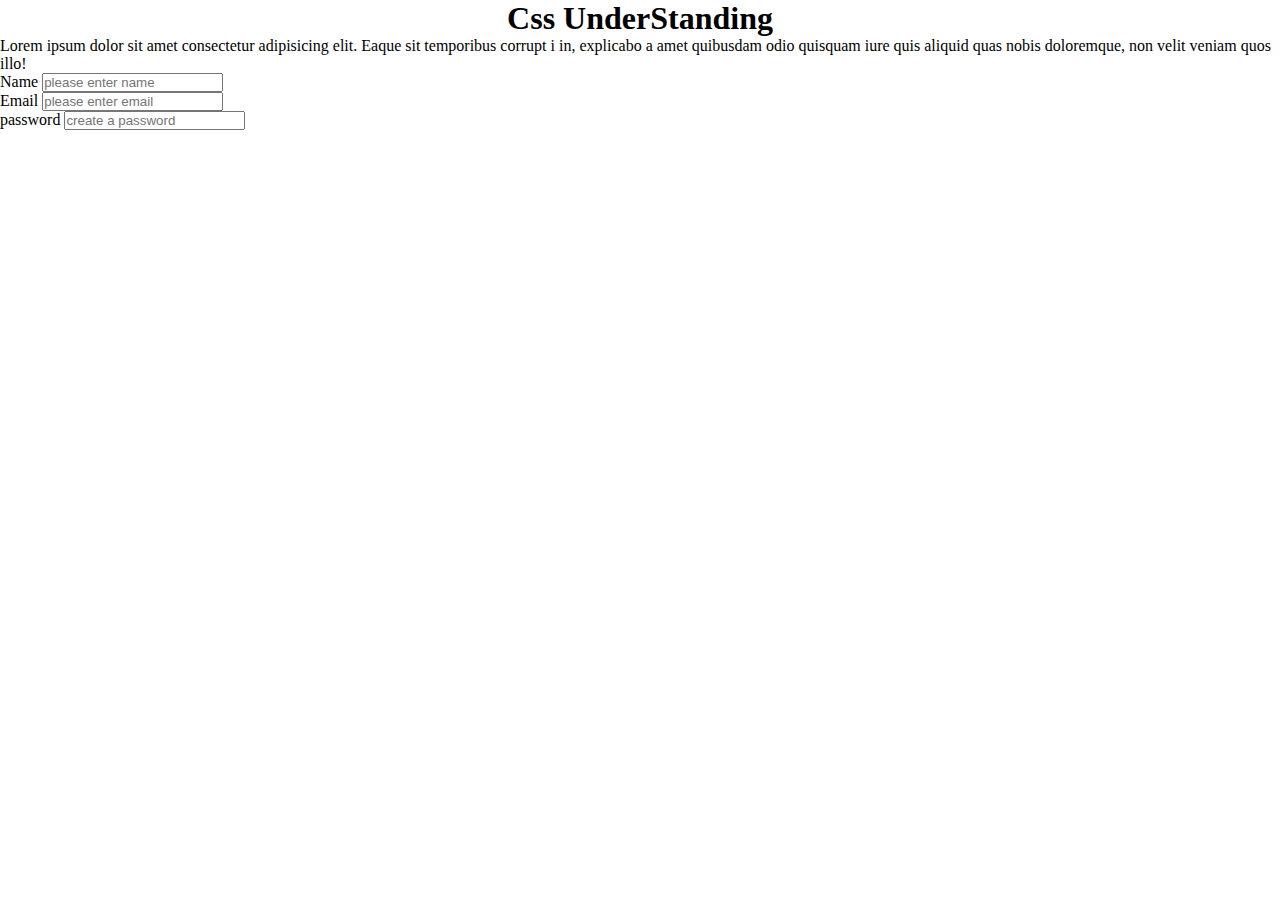
<file: Css/index.html>
<!DOCTYPE html>
<html lang="en">
  <head>
    <meta charset="UTF-8" />
    <meta name="viewport" content="width=device-width, initial-scale=1.0" />
    <link rel="stylesheet" href="style.css" />
    <title>Document</title>
  </head>
  <body>
    <h1>Css UnderStanding</h1>
    <p>
      Lorem ipsum dolor sit amet consectetur adipisicing elit. Eaque sit
      temporibus corrupt i in, explicabo a amet quibusdam odio quisquam iure
      quis aliquid quas nobis doloremque, non velit veniam quos illo!
    </p>
    <form class="form">
        <div>
            <label for="name">Name</label>
            <input type="text"  id="name" placeholder="please enter name">
        </div>
        <div>
            <label for="email">Email</label>
            <input type="email"  id="email" placeholder="please enter email">
        </div>
        <div>
            <label for="password">password</label>
            <input type="number"  id="password" placeholder="create a password">
        </div>
    </form>
  </body>
</html>
</file>
<file: Css/style.css>
*{
    margin: 0;
    padding: 0;
}
/* h1{
    text-align: center;
     color: white;
     background-color: #000000;
     padding: 3px 2px;
}
p{
    
    font-style: italic;
    color:green;
    background-color: greenyellow;
    width: 700px;
    text-align: center;
    margin: 0 auto;
    margin-top: 20px;
}
.form{
    display: flex;
    flex-direction: column;
    align-items: center;
    justify-content: space-between;
    height: 80px;
}
input{
    width: full;
    outline: none;
    height: 20px;
} */
 h1{
    text-align: center;

 }

.container{
    width: 500px;
    height: 200px;
    background-color: black;
    color:white;
    display: flex;
    align-items: center;
    justify-content: space-evenly;
    margin:0 auto;
    
}
.container:hover{
    box-shadow: 2px 2px 112px red;

}

.items{
    width: 30px;
    height: 30px;
    background-color: red;
    color:black;
    transition: background-color 1s ease-in-out 0.2s;
}
.items:hover{
    background-color: palevioletred;
    color: red;
    box-sizing: border-box;
}
</file>
